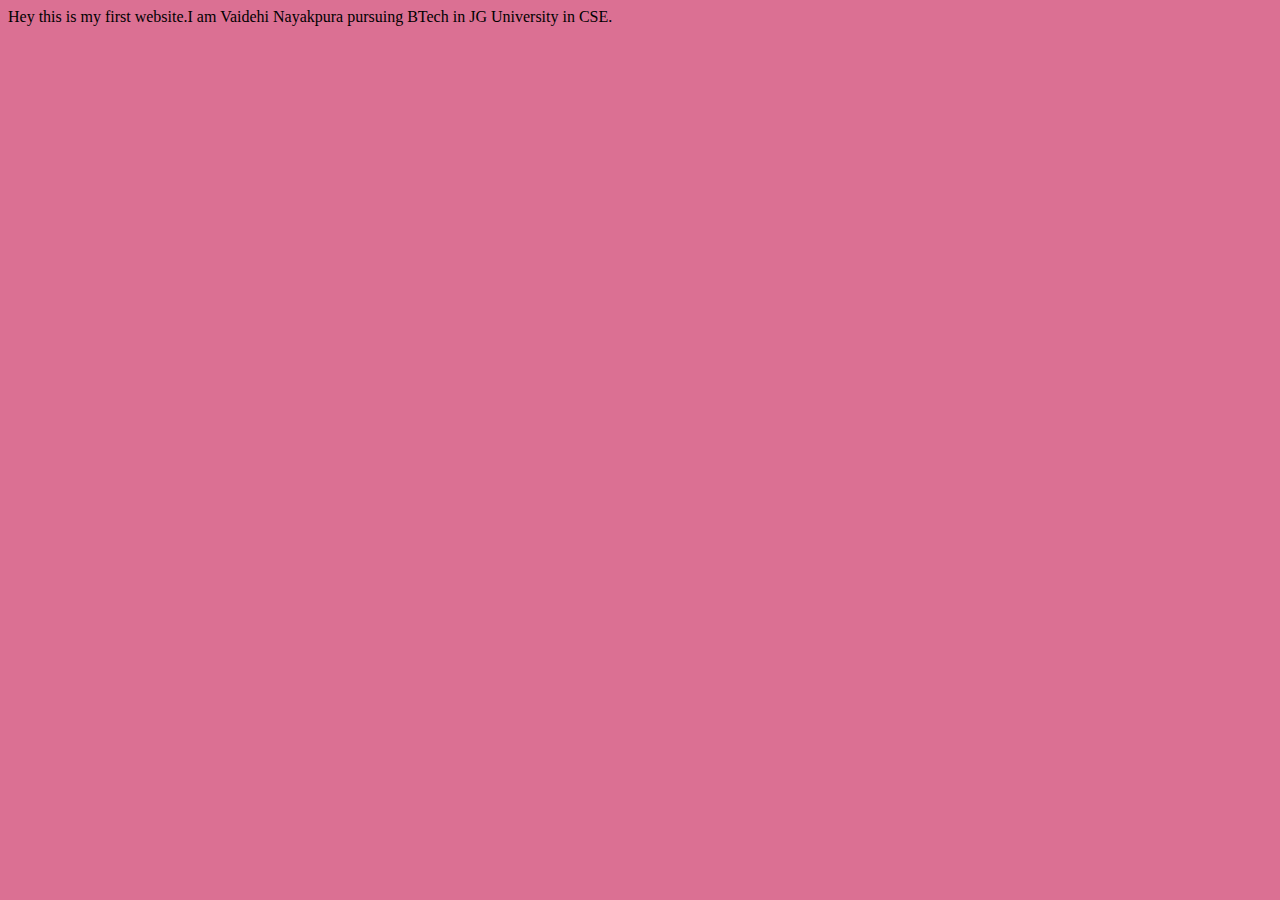
<file: Group 1/index.html>
<html>
<head>
    <title>Vaidehi's First Website</title>
    <link rel="stylesheet" href="style.css">
</head>
<body>
    Hey this is my first website.I am Vaidehi Nayakpura pursuing BTech in JG University in CSE.
<script src="script.js"></script>
</body>
</html>
</file>
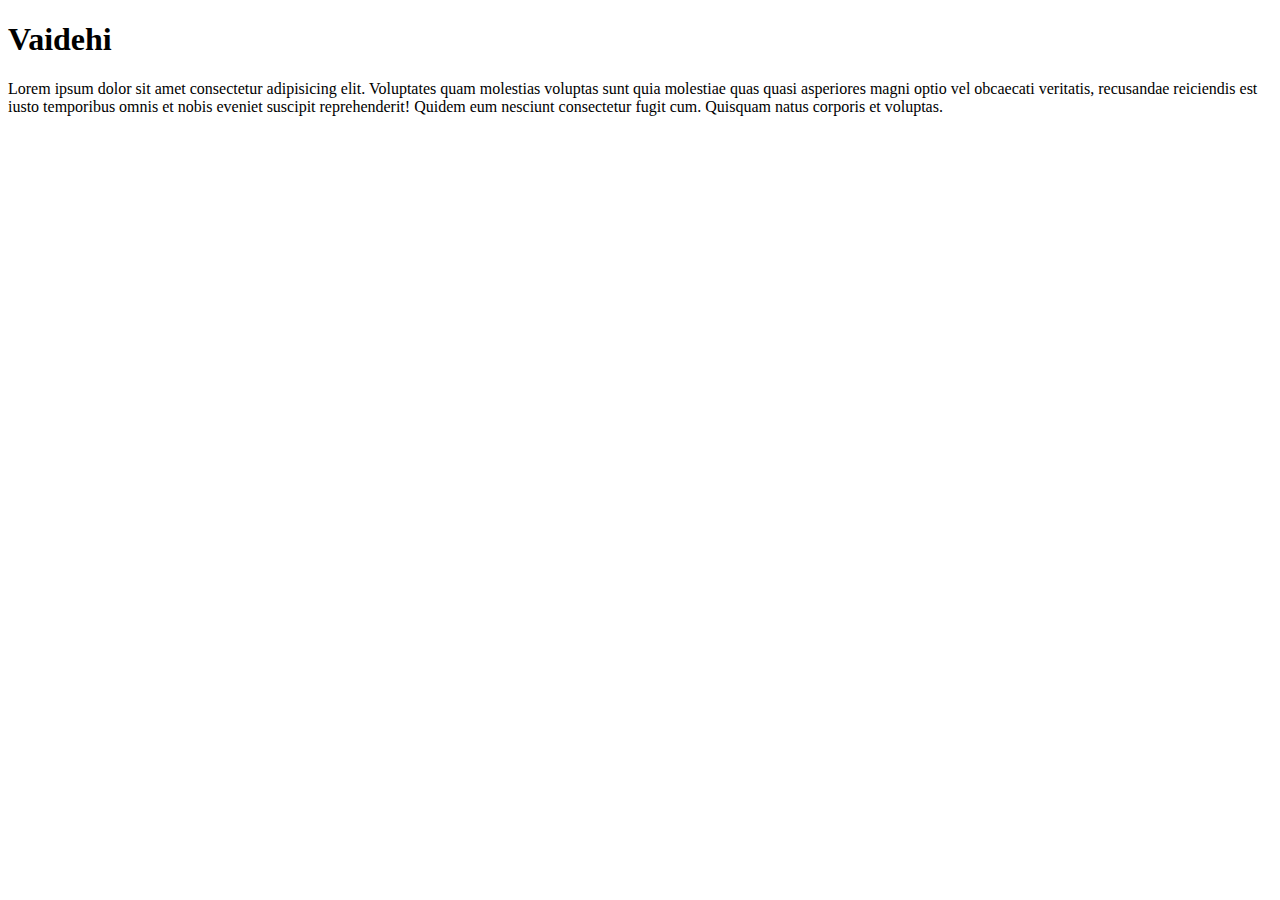
<file: Group 4/index.html>
<!DOCTYPE html>
<html lang="en">
<head>
    <meta charset="UTF-8">
    <meta name="viewport" content="width=device-width, initial-scale=1.0">
    <meta name="description" content="This is a page which contains description about Vaidehi"> 
    <title>About Vaidehi</title>
</head>
<body>
    <h1>Vaidehi</h1>
    <p>Lorem ipsum dolor sit amet consectetur adipisicing elit. Voluptates quam molestias voluptas sunt quia molestiae quas quasi asperiores magni optio vel obcaecati veritatis, recusandae reiciendis est iusto temporibus omnis et nobis eveniet suscipit reprehenderit! Quidem eum nesciunt consectetur fugit cum. Quisquam natus corporis et voluptas.</p>
    
</body>
</html>
</file>
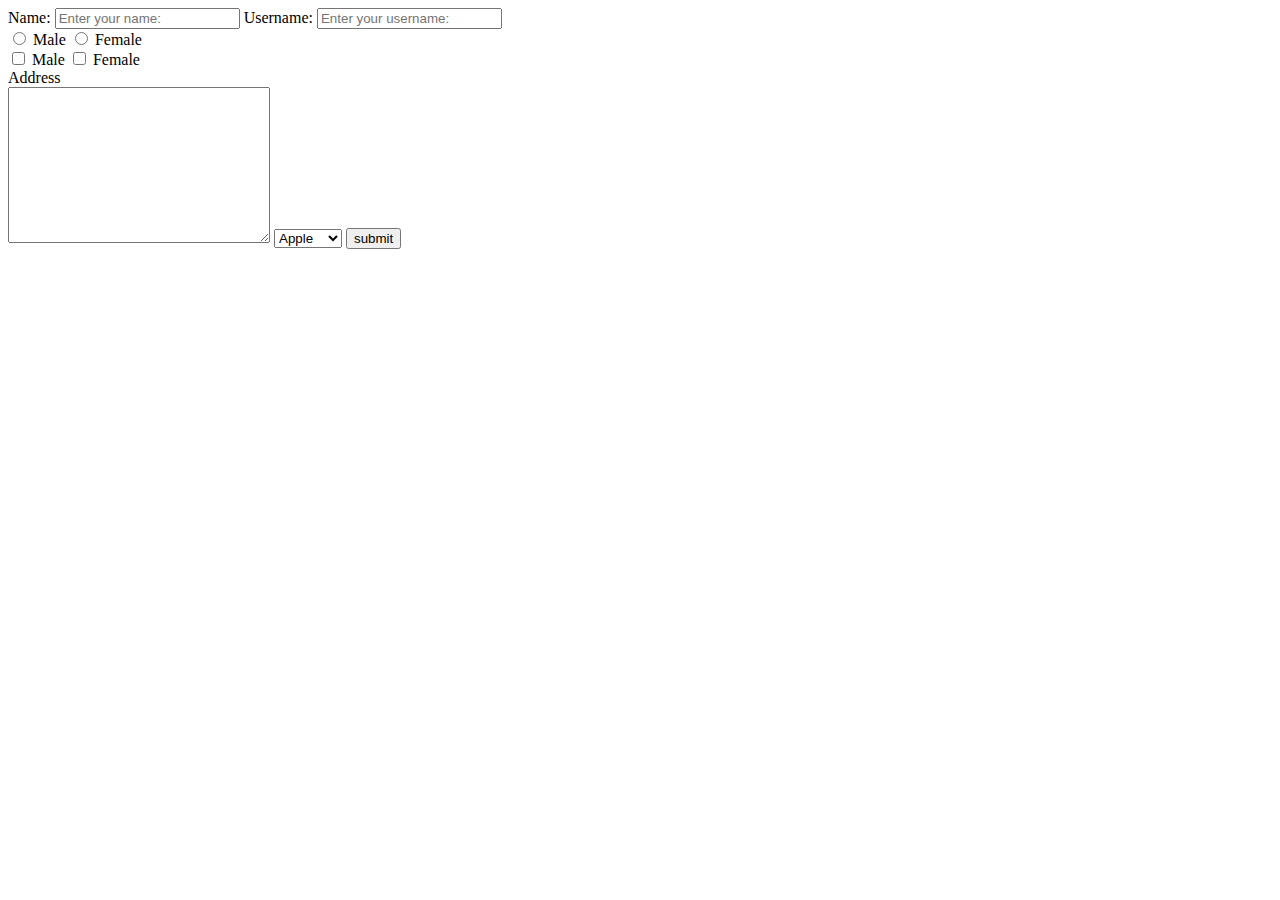
<file: Group 5/index.html>
<!DOCTYPE html>
<html lang="en">

<head>
    <meta charset="UTF-8">
    <meta name="viewport" content="width=device-width, initial-scale=1.0">
    <title>Forms-lets learn it</title>

</head>

<body>
    <form action="post">
        <label for="name">Name: </label>
        <input id="name" type="text" placeholder="Enter your name: " pattern="[a-zA-Z0-9]+@">
        <label>Username: </label>
        <input type="text" placeholder="Enter your username: ">
        <div>
            <input type="radio" id="male" name="gender" value="male">
            <label for="male">Male</label>
            <input type="radio" id="female" name="gender" value="female">
            <label for="female">Female</label>
        </div>
        <div>
            <input type="checkbox" id="cmale" value="male">
            <label for="cmale">Male</label>
            <input type="checkbox" id="cfemale" value="female">
            <label for="cfemale">Female</label>
        </div>
        <label for="add">Address</label>
        <br>
        <textarea name="address" id="add" cols="30" rows="10"></textarea>
        <select name="fruits" id="12">
            <option value="apple">Apple</option>
            <option value="banana">Banana</option>
            <option value="mango">Mango</option>
        </select>
        <input type="submit" value="submit">
    </form>
</body>

</html>
</file>
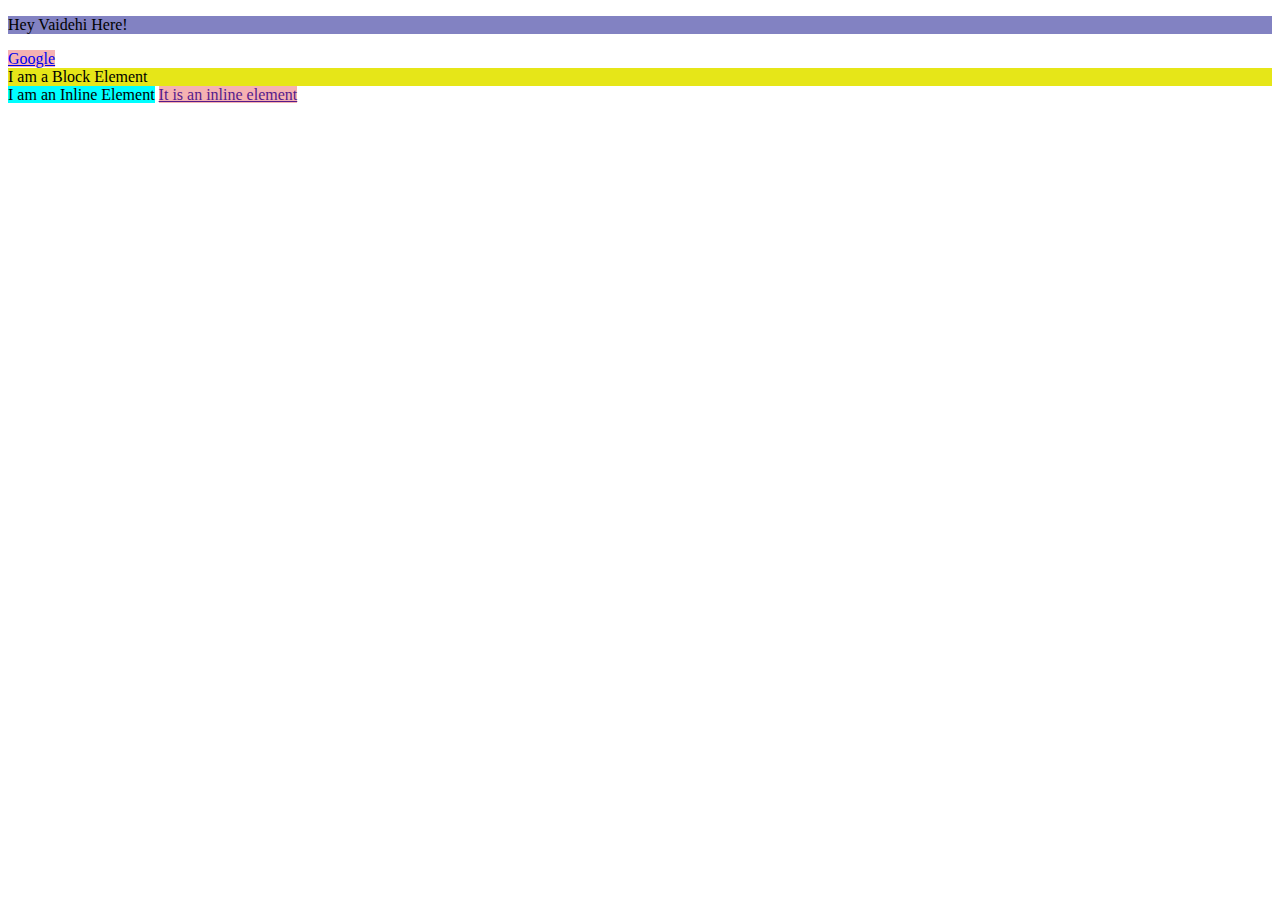
<file: Group 6/index.html>
<!DOCTYPE html>
<html lang="en">

<head>
    <meta charset="UTF-8">
    <meta name="viewport" content="width=device-width, initial-scale=1.0">
    <title>Inline and Block Elements</title>
    <link rel="stylesheet" href="style.css">
</head>

<body>
    <p>Hey Vaidehi Here!</p>
    <!-- p is an block element as it takes the whole width of the element and no other next element can come to that width if I give color to the p by css then it will show the whole horizontal line to it. -->
    <a href="https://google.com">Google</a>
    <!-- anchor tag is inline element it only takes that much space that needed to that element and after by seeing with the css then it will color that much element that taking space and other element can come after that element or in its width.   -->
    <div>I am a Block Element</div>
    <!-- div is block element it takes whole width and it doesnot start nexts with google as it needed whole width for that so.-->
    <span>I am an Inline Element</span>
    <!-- it is same as a div element and it is inbline element comes next to the block element  -->
    <a href="">It is an inline element</a>
    <script src="script.js"></script>
</body>

</html>
</file>
<file: Group 7/index.html>
<!DOCTYPE html>
<html lang="en">

<head>
    <meta charset="UTF-8">
    <meta name="viewport" content="width=#, initial-scale=1.0">
    <title>Id and Classes</title>
    <link rel="stylesheet" href="style.css">
</head>

<body>
    <!-- ID And Classes are the attributes of the element Id is uniquely indentified means which cannot be same lke other elements and all elemnts have diff id and they only have id and understand id as an Adhaar Card and classes are not unique and one element have multiple classes and multiple element have same classes.  -->
    <div class="red bg-yellow" id="firstdiv">First</div>
    <div id="seconddiv">Second</div>
    <span class="red"></span>
</body>

</html>
</file>
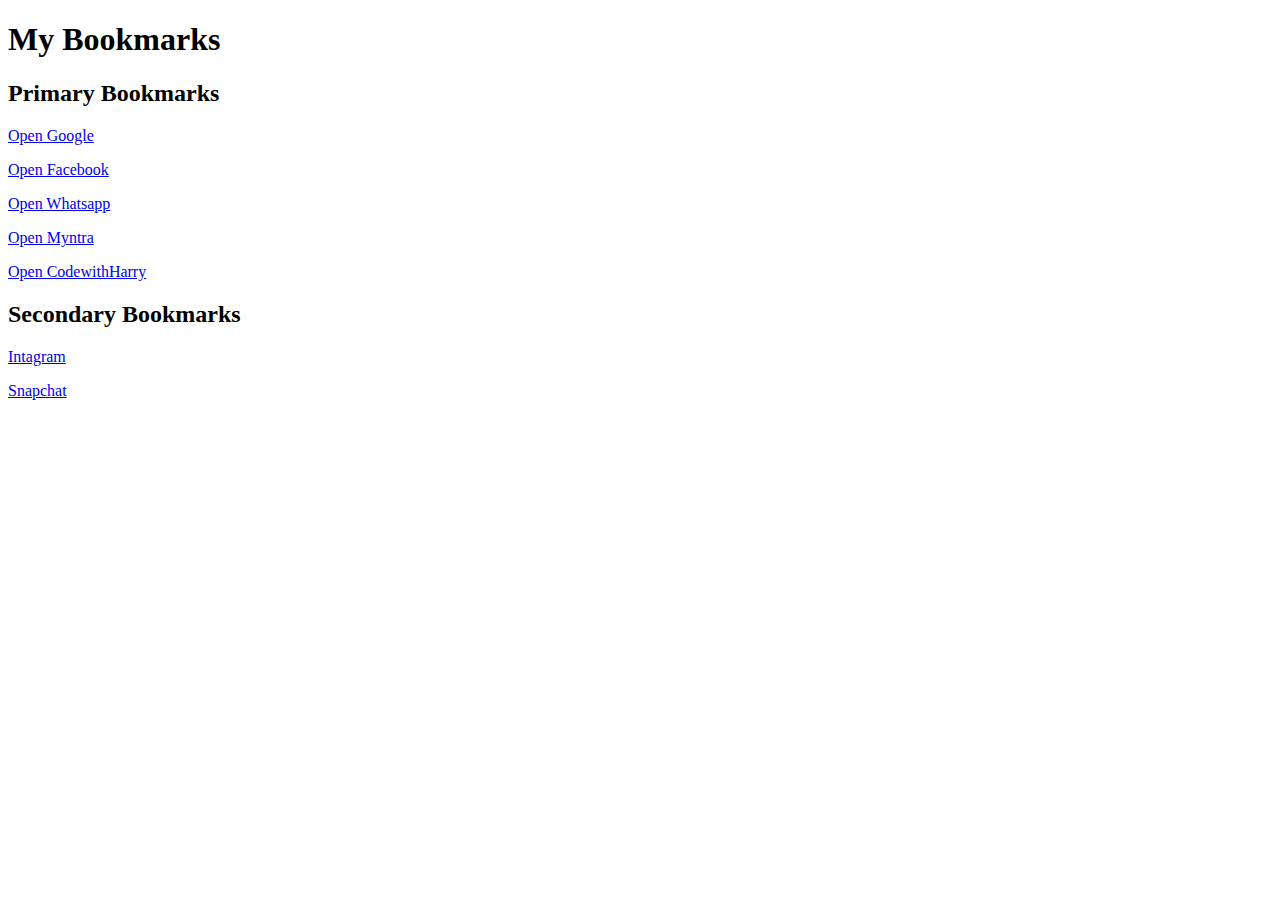
<file: Group 2/bookmarkmanager.html>
<!DOCTYPE html>
<html lang="en">
<head>
    <meta charset="UTF-8">
    <meta name="viewport" content="width=device-width, initial-scale=1.0">
    <title>BookMark Manager</title> 
</head>
<body>
    <h1>My Bookmarks</h1>
    <h2>Primary Bookmarks</h2>
    <p>
        <a target="_blank"  href="http://www.google.com">Open Google</a>
    </p>
    <p>
        <a target="_blank"  href="http://www.facebook.com">Open Facebook</a>
    </p>
    <p>
        <a target="_blank"  href="http://www.whatsapp.com">Open Whatsapp</a>
    </p>    
    <p>
        <a target="_blank"  href="http://www.myntra.com">Open Myntra</a>
    </p>
    <p>
        <a target="_blank"  href="http://www.codewithharry.com">Open CodewithHarry</a>
    </p>
    <!-- href attribute is used for the refrencing the link which link in the website we have to go or we can create a link while refrencing a link adding in href and write a context that we can click on it then we can go into that website -->
    
    <h2>Secondary Bookmarks</h2>
    <p><a target="_blank" href="http://www.instagram.com">Intagram</a></p>
    <p><a target="_blank" href="http://www.snapchat.com">Snapchat</a></p>
    
</body>
</html>
</file>
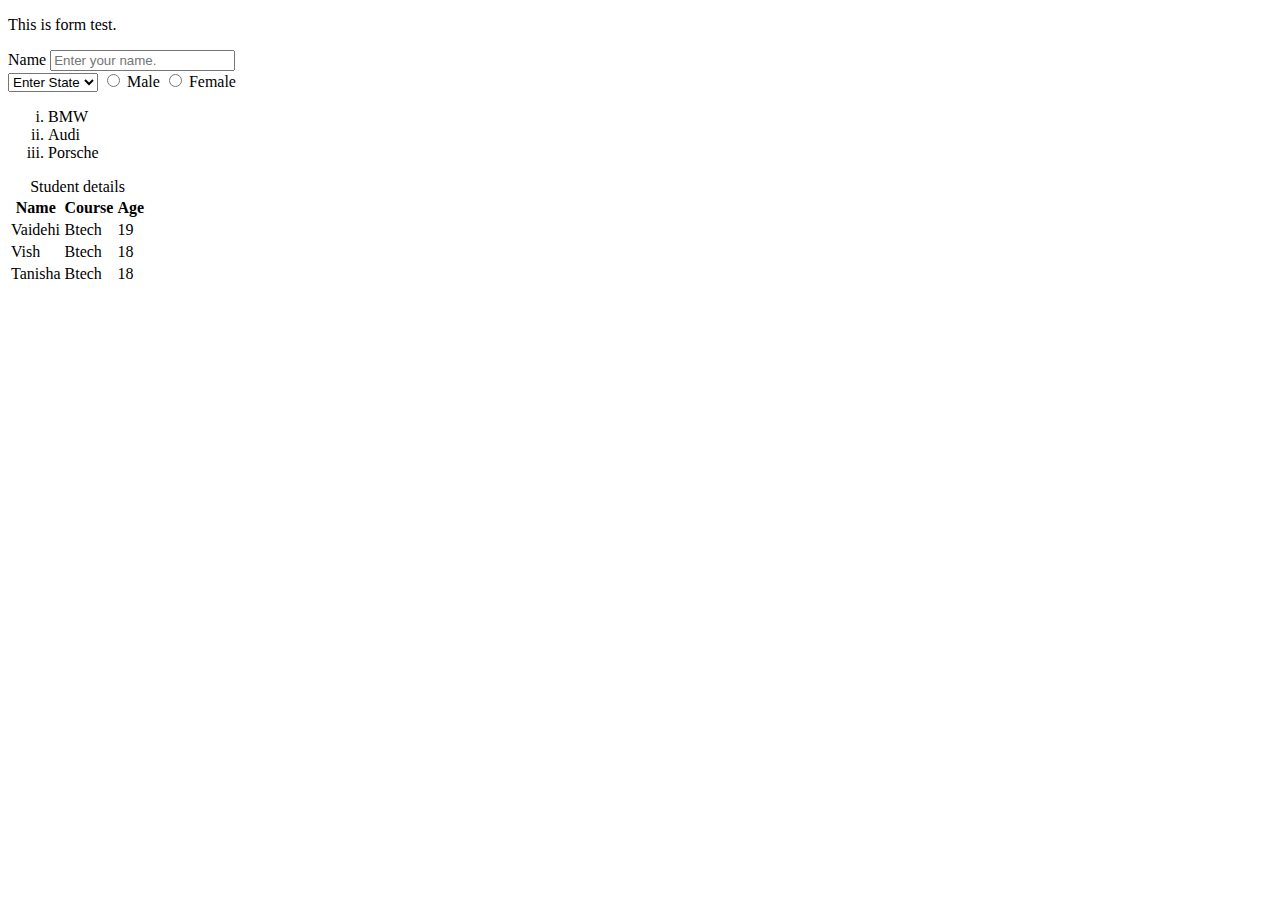
<file: Group 5/test.html>
<!DOCTYPE html>
<html lang="en">

<head>
    <meta charset="UTF-8">
    <meta name="viewport" content="width=device-width, initial-scale=1.0">
    <title>Form Test</title>
</head>

<body>
    <p>This is form test.</p>
    <form action="post">
        <label for="name">Name</label>
        <input type="text" name="name" id="name" placeholder="Enter your name." pattern="[a-zA-Z]+">
        <br>
        <select name="states" id="states">
            <option value="">Enter State
            </option>
            <option value="Gujarat">Gujarat</option>
            <option value="Maharastra">Maharastra</option>
            <option value="Goa">Goa</option>
            <option value="Kerala">Kerala</option>
            <option value="Tamil Nadu">Tamil Nadu</option>
            <option value="Hyderabad">Hyderabad</option>
            <option value="Delhi">Delhi</option>
            <option value="Sikkim">Sikkim</option>
        </select>
        <input type="radio" name="Gender" id="male" value="male">
        <label for="male">Male</label>
        <input type="radio" name="Gender" id="female" value="female">
        <label for="female">Female</label>
    </form>
    <ol type="i">
        <li>BMW</li>
        <li>Audi</li>
        <li>Porsche</li>
    </ol>
    <table>
        <caption>Student details</caption>
        <tr>
            <th>Name</th>
            <th>Course</th>
            <th>Age</th>
        </tr>
        <tr>
            <td>Vaidehi</td>
            <td>Btech</td>
            <td>19</td>
        </tr>
        <tr>
            <td>Vish</td>
            <td>Btech</td>
            <td>18</td>
        </tr>
        <tr>
            <td>Tanisha</td>
            <td>Btech</td>
            <td>18</td>
        </tr>
    </table>
    
</body>

</html>
</file>
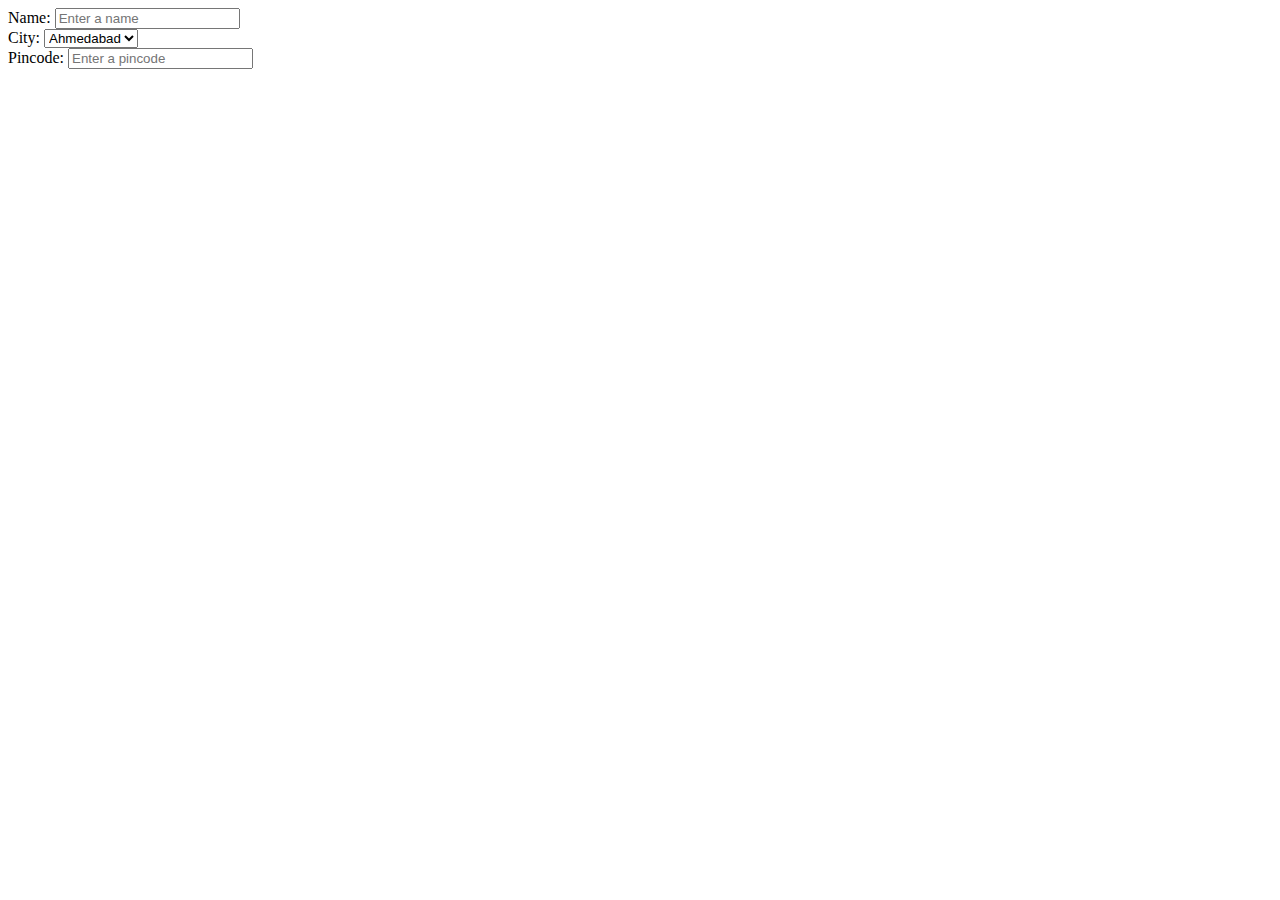
<file: Group 6/Quiz1.html>
<!DOCTYPE html>
<html lang="en">

<head>
    <meta charset="UTF-8">
    <meta name="viewport" content="width=device-width, initial-scale=1.0">
    <title>Quiz 1</title>
</head>

<body>
    <div>
        <label for="name">Name:</label>
        <input type="text" name="Name" id="name" placeholder="Enter a name">
    </div>
    <div>City:
        <select name="City" id="city">
            <option value="Ahmedabad">Ahmedabad</option>
            <option value="Surat">Surat</option>
            <option value="Agra">Agra</option>
            <option value="Bhavnagar">Bhavnagar</option>
        </select>
    </div>
    <div>
        <label for="no">Pincode:</label>
        <input type="number" name="Number" id="no" placeholder="Enter a pincode">
    </div>

</body>

</html>
</file>
<file: Group 1/style.css>
body{
    background-color: palevioletred;
    color: black;
}
</file>
<file: Group 6/style.css>
p {
    background-color: rgb(130, 130, 194);
}

a {
    background-color: rgb(245, 178, 178);
}

div {
    background-color: rgb(230, 230, 24);
}

span {
    background-color: aqua;
}
</file>
<file: Group 7/style.css>
.red{
color: red;
}
#firstdiv{
    /* background-color: RED; */
}
.bg-yellow{
    background-color:yellow;
}
</file>
